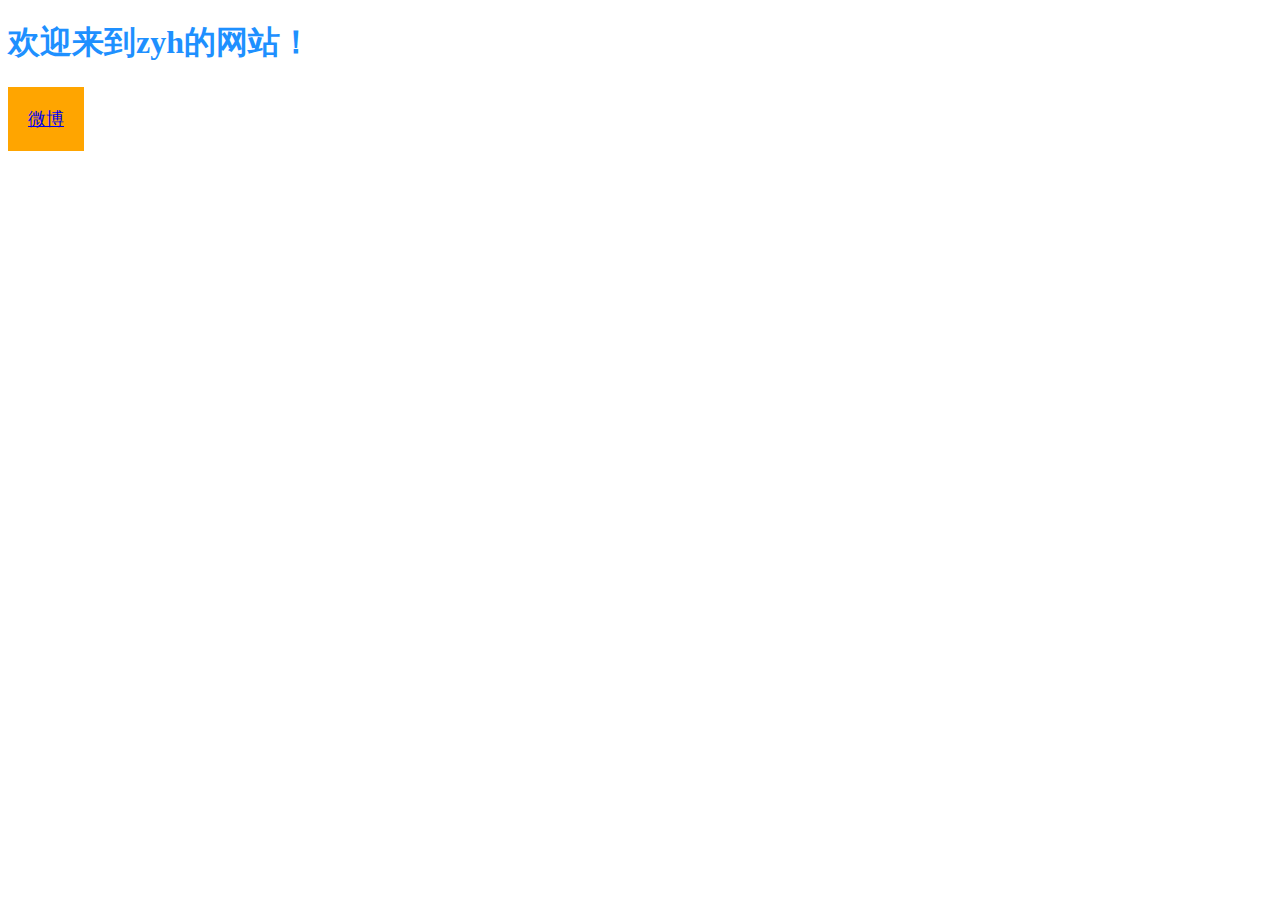
<file: mysite/templates/mysite/index.html>
<!DOCTYPE html>
<html lang="en">
<head>
    <meta charset="UTF-8">
    <title>The index of zyh`s site</title>
    <style>
        span.navigation1 {
            float: left;
            padding: 20px;
            font-size: large;
            background-color: orange;
        }

        span.navigation2 {
            float: left;
            padding: 20px;
            font-size: large;
            background-color: aquamarine;
        }
    </style>

</head>
<body>
<h1 style="color: dodgerblue">欢迎来到zyh的网站！</h1>
<span class="navigation1"><a href="weibo/">微博</a></span>

</body>
</html>
</file>
